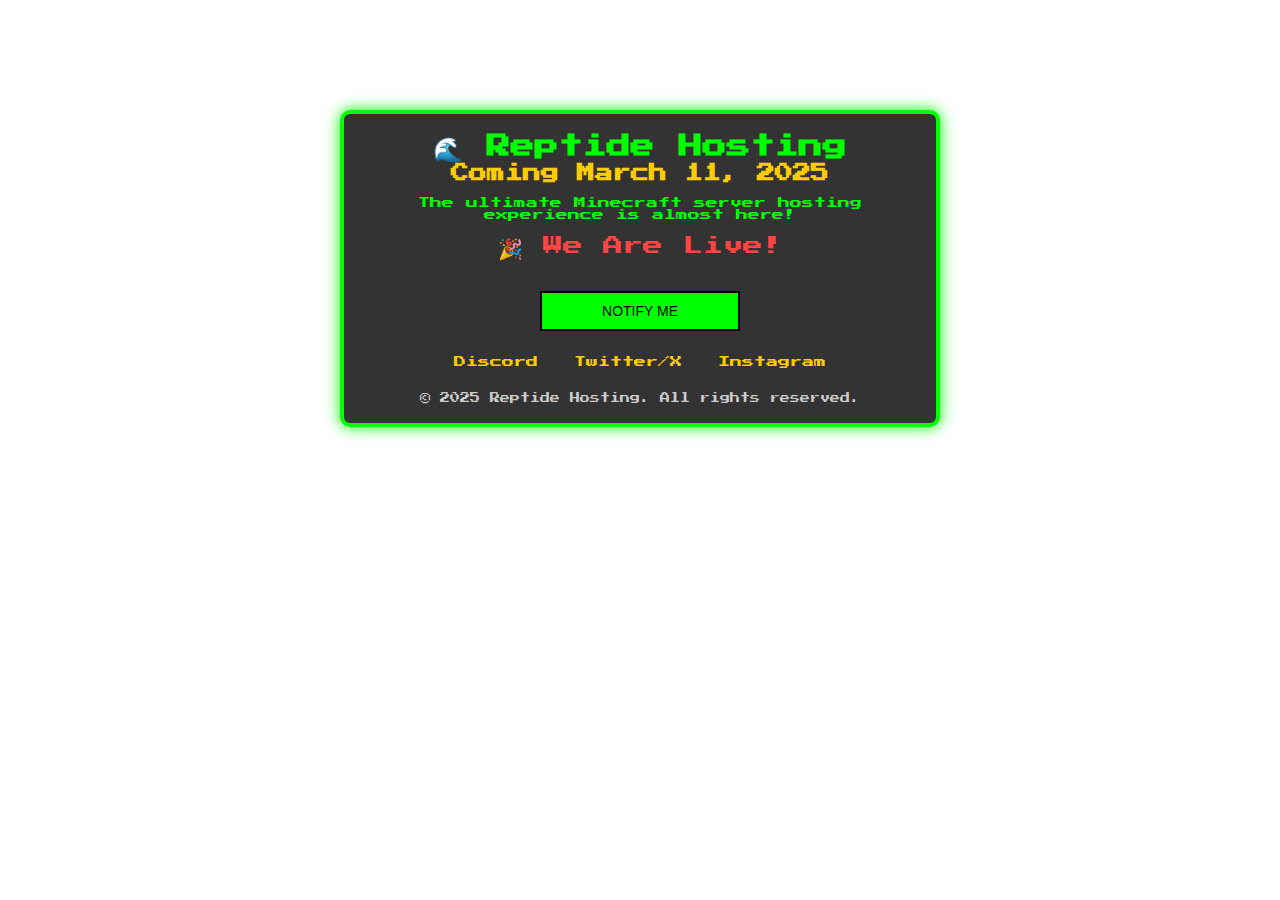
<file: index.html>
<!DOCTYPE html>
<html lang="en">
<head>
    <meta charset="UTF-8">
    <meta name="viewport" content="width=device-width, initial-scale=1.0">
    <title>Reptide Hosting - Coming Soon</title>
    <style>
        @import url('https://fonts.googleapis.com/css2?family=Press+Start+2P&display=swap');

        * {
            margin: 0;
            padding: 0;
            box-sizing: border-box;
        }

        body {
            background: url('https://wallpapercave.com/wp/wp2565076.png') no-repeat center center/cover;
            text-align: center;
            font-family: 'Press Start 2P', cursive;
            color: #00ff00;
            padding: 20px;
        }

        .container {
            background: rgba(0, 0, 0, 0.8);
            padding: 20px;
            width: 90%;
            max-width: 600px;
            margin: 10vh auto;
            border: 4px solid #00ff00;
            box-shadow: 0px 0px 15px #00ff00;
            border-radius: 10px;
        }

        h1 {
            font-size: 24px;
        }

        h2 {
            font-size: 18px;
            color: #ffcc00;
        }

        p {
            font-size: 12px;
            margin: 15px 0;
        }

        .countdown {
            font-size: 20px;
            color: #ff4444;
            margin: 15px 0;
            animation: fadeIn 1s ease-in-out infinite alternate;
        }

        @keyframes fadeIn {
            from { opacity: 0.5; }
            to { opacity: 1; }
        }

        .notify-btn {
            background: #00ff00;
            color: black;
            padding: 10px;
            border: 2px solid black;
            cursor: pointer;
            font-size: 14px;
            text-transform: uppercase;
            margin: 15px 0;
            width: 100%;
            max-width: 200px;
        }

        .notify-btn:hover {
            background: #ffcc00;
        }

        .social-links a {
            display: inline-block;
            color: #ffcc00;
            text-decoration: none;
            font-size: 12px;
            margin: 10px;
        }

        footer {
            margin-top: 15px;
            font-size: 10px;
            color: #ccc;
        }

        /* Mobile Responsiveness */
        @media (max-width: 600px) {
            h1 { font-size: 20px; }
            h2 { font-size: 16px; }
            p { font-size: 11px; }
            .container { width: 95%; padding: 15px; }
            .countdown { font-size: 16px; }
            .notify-btn { font-size: 12px; }
        }
    </style>
</head>
<body>

    <div class="container">
        <h1>🌊 Reptide Hosting</h1>
        <h2>Coming March 11, 2025</h2>
        <p>The ultimate Minecraft server hosting experience is almost here!</p>
        
        <div class="countdown" id="countdown">Loading...</div>

        <button class="notify-btn">Notify Me</button>
        
        <div class="social-links">
            <a href="https://discord.gg/j5dCYuFVZG">Discord</a>
            <a href="#">Twitter/X</a>
            <a href="#">Instagram</a>
        </div>

        <footer>© 2025 Reptide Hosting. All rights reserved.</footer>
    </div>

    <script>
        function updateCountdown() {
            const launchDate = new Date("March 11, 2025 00:00:00").getTime();
            const now = new Date().getTime();
            const timeLeft = launchDate - now;

            const days = Math.floor(timeLeft / (1000 * 60 * 60 * 24));
            const hours = Math.floor((timeLeft % (1000 * 60 * 60 * 24)) / (1000 * 60 * 60));
            const minutes = Math.floor((timeLeft % (1000 * 60 * 60)) / (1000 * 60));
            const seconds = Math.floor((timeLeft % (1000 * 60)) / 1000);

            if (timeLeft > 0) {
                document.getElementById("countdown").innerHTML = 
                    `🕒 ${days}d ${hours}h ${minutes}m ${seconds}s`;
            } else {
                document.getElementById("countdown").innerHTML = "🎉 We Are Live!";
            }
        }

        setInterval(updateCountdown, 1000);
        updateCountdown();
    </script>

</body>
</html>
</file>
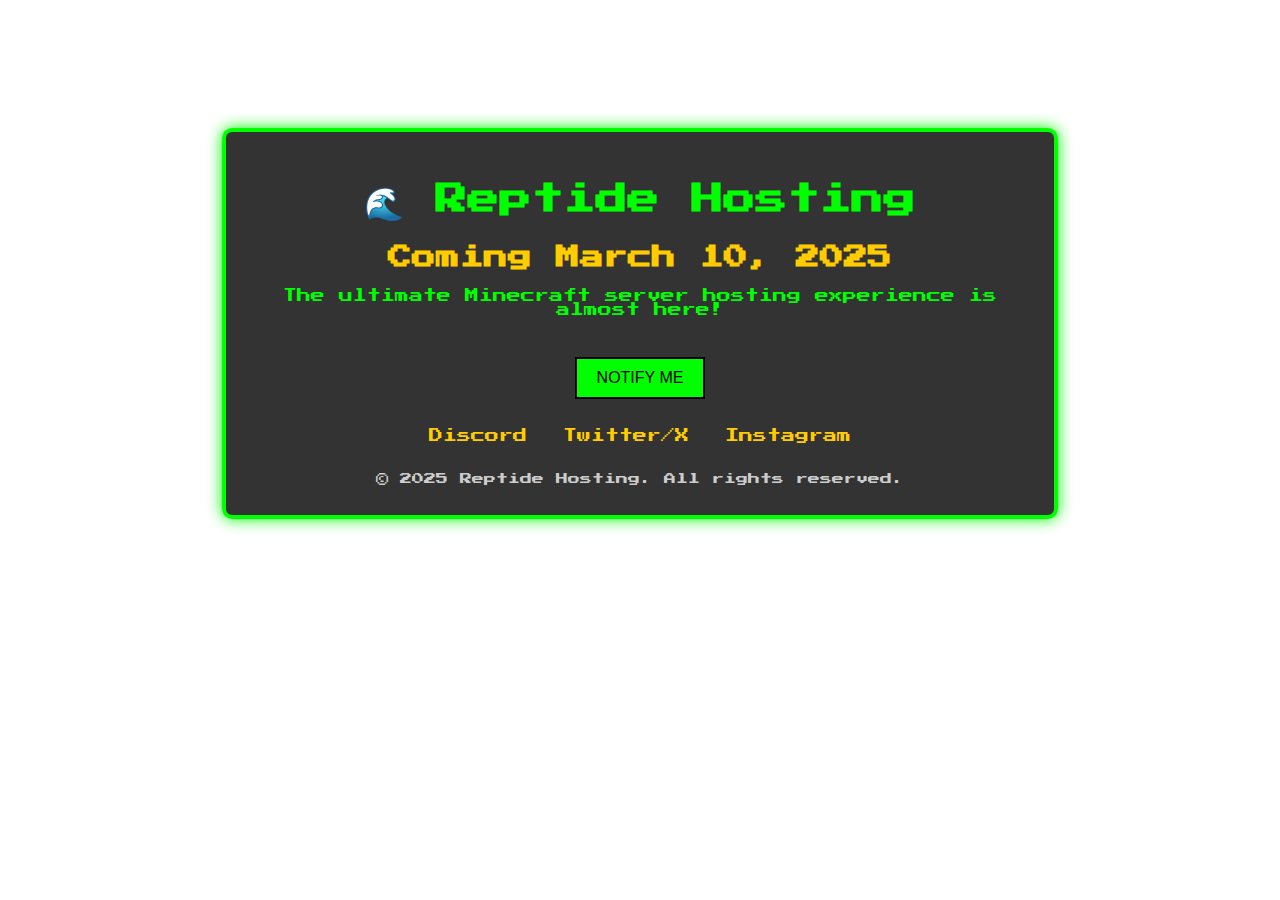
<file: goodbye.html>
<!DOCTYPE html>
<html lang="en">
<head>
    <meta charset="UTF-8">
    <meta name="viewport" content="width=device-width, initial-scale=1.0">
    <title>Reptide Hosting - Coming Soon</title>
    <style>
        @import url('https://fonts.googleapis.com/css2?family=Press+Start+2P&display=swap');

        body {
            background: url('https://wallpapercave.com/wp/wp2565076.png') no-repeat center center/cover;
            text-align: center;
            font-family: 'Press Start 2P', cursive;
            color: #00ff00;
            margin: 0;
            padding: 0;
        }

        .container {
            background: rgba(0, 0, 0, 0.8);
            padding: 30px;
            width: 60%;
            margin: 10% auto;
            border: 4px solid #00ff00;
            box-shadow: 0px 0px 15px #00ff00;
            border-radius: 10px;
        }

        h1 {
            font-size: 32px;
        }

        h2 {
            font-size: 24px;
            color: #ffcc00;
        }

        p {
            font-size: 14px;
            margin: 20px 0;
        }

        .notify-btn {
            background: #00ff00;
            color: black;
            padding: 10px 20px;
            border: 2px solid black;
            cursor: pointer;
            font-size: 16px;
            text-transform: uppercase;
            margin: 20px 0;
        }

        .notify-btn:hover {
            background: #ffcc00;
        }

        .social-links a {
            display: inline-block;
            color: #ffcc00;
            text-decoration: none;
            font-size: 14px;
            margin: 10px;
        }

        footer {
            margin-top: 20px;
            font-size: 12px;
            color: #ccc;
        }
    </style>
</head>
<body>

    <div class="container">
        <h1>🌊 Reptide Hosting</h1>
        <h2>Coming March 10, 2025</h2>
        <p>The ultimate Minecraft server hosting experience is almost here!</p>
        
        <button class="notify-btn">Notify Me</button>
        
        <div class="social-links">
            <a href="#">Discord</a>
            <a href="#">Twitter/X</a>
            <a href="#">Instagram</a>
        </div>

        <footer>© 2025 Reptide Hosting. All rights reserved.</footer>
    </div>

</body>
</html>
</file>
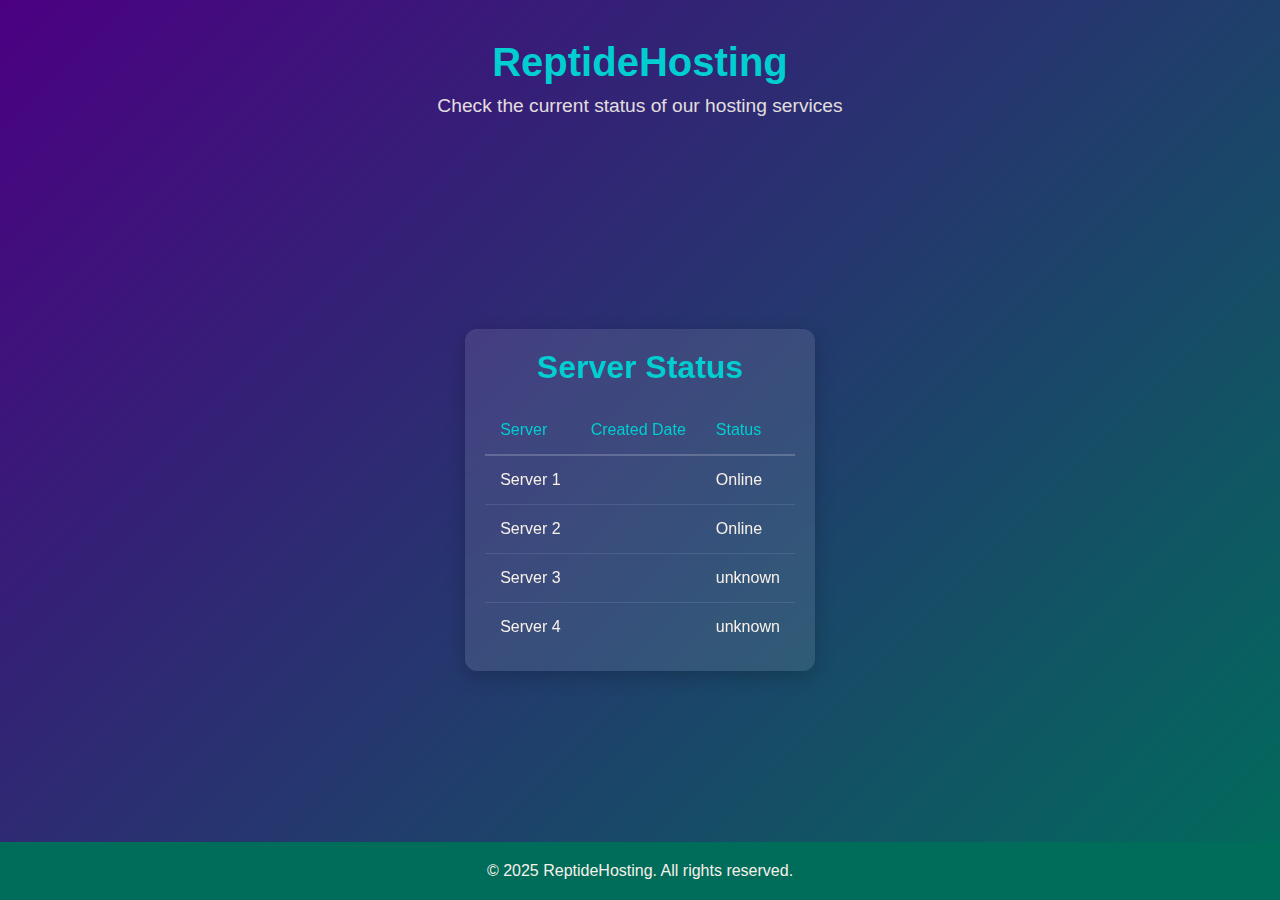
<file: Status.html>
<!DOCTYPE html>
<html lang="en">
<head>
    <meta charset="UTF-8">
    <meta name="viewport" content="width=device-width, initial-scale=1.0">
    <title>ReptideHosting Server Status</title>
    <style>
        * {
            margin: 0;
            padding: 0;
            box-sizing: border-box;
            font-family: 'Poppins', sans-serif;
        }

        body {
            background: linear-gradient(135deg, #4B0082, #006D5B); /* Purple to teal gradient */
            color: #F8F1E9; /* Soft off-white */
            min-height: 100vh;
            display: flex;
            flex-direction: column;
            justify-content: space-between;
        }

        /* Header */
        .header {
            text-align: center;
            padding: 40px 20px;
        }

        .header h1 {
            font-size: 2.5em;
            color: #00CED1; /* Bright cyan */
            margin-bottom: 10px;
        }

        .header p {
            font-size: 1.2em;
            color: #F8F1E9;
            opacity: 0.9;
        }

        /* Server Status List */
        .status-list {
            max-width: 900px;
            margin: 0 auto;
            padding: 20px;
            background: rgba(255, 255, 255, 0.1); /* Semi-transparent white */
            border-radius: 12px;
            box-shadow: 0 6px 20px rgba(0, 0, 0, 0.2);
            backdrop-filter: blur(10px); /* Glass effect */
        }

        .status-list h2 {
            font-size: 2em;
            color: #00CED1; /* Bright cyan */
            margin-bottom: 20px;
            text-align: center;
        }

        .status-table {
            width: 100%;
            border-collapse: collapse;
        }

        .status-table th, .status-table td {
            padding: 15px;
            text-align: left;
            font-size: 1em;
        }

        .status-table th {
            color: #00CED1; /* Bright cyan */
            font-weight: 500;
            border-bottom: 2px solid rgba(255, 255, 255, 0.2);
        }

        .status-table td {
            color: #F8F1E9;
            border-bottom: 1px solid rgba(255, 255, 255, 0.1);
        }

        .status-table tr:last-child td {
            border-bottom: none;
        }

        .status-table .status {
            font-weight: 500;
        }

        .status-online { color: #32CD32; } /* Enchanted green */
        .status-offline { color: #8B0000; } /* Dark crimson */
        .status-error { color: #FFA500; } /* Glowing orange */
        .status-maintenance { color: #4682B4; } /* Mysterious blue-gray */

        .status-table tr {
            transition: background 0.3s ease;
        }

        .status-table tr:hover {
            background: rgba(255, 255, 255, 0.05);
        }

        /* Footer */
        .footer {
            background-color: #006D5B; /* Deep teal */
            color: #F8F1E9;
            padding: 20px;
            text-align: center;
            width: 100%;
        }

        /* Responsive Design */
        @media (max-width: 768px) {
            .status-table th, .status-table td {
                font-size: 0.9em;
                padding: 10px;
            }

            .header h1 {
                font-size: 2em;
            }

            .status-list h2 {
                font-size: 1.5em;
            }
        }

        @media (max-width: 600px) {
            .status-table th, .status-table td {
                display: block;
                text-align: center;
                padding: 8px;
            }

            .status-table tr {
                margin-bottom: 15px;
                display: block;
                border-bottom: 1px solid rgba(255, 255, 255, 0.1);
            }

            .status-table th {
                display: none;
            }

            .status-table td::before {
                content: attr(data-label);
                font-weight: bold;
                color: #00CED1;
                display: block;
                margin-bottom: 5px;
            }
        }
    </style>
</head>
<body>
    <!-- Header -->
    <div class="header">
        <h1>ReptideHosting</h1>
        <p>Check the current status of our hosting services</p>
    </div>

    <!-- Server Status List -->
    <div class="status-list">
        <h2>Server Status</h2>
        <table class="status-table">
            <thead>
                <tr>
                    <th>Server</th>
                    <th>Created Date</th>
                    <th>Status</th>
                </tr>
            </thead>
            <tbody>
                <tr>
                    <td data-label="Server">Server 1</td>
                    <td data-label="Created Date"></td>
                    <td data-label="Status" class="status status-online">Online</td>
                </tr>
                <tr>
                    <td data-label="Server">Server 2</td>
                    <td data-label="Created Date"></td>
                    <td data-label="Status" class="status status-online">Online</td>
                </tr>
                <tr>
                    <td data-label="Server">Server 3</td>
                    <td data-label="Created Date"></td>
                    <td data-label="Status" class="status status-error">unknown</td>
                </tr>
                <tr>
                    <td data-label="Server">Server 4</td>
                    <td data-label="Created Date"></td>
                    <td data-label="Status" class="status status-maintenance">unknown</td>
                </tr>
            </tbody>
        </table>
    </div>

    <!-- Footer -->
    <div class="footer">
        <p>© 2025 ReptideHosting. All rights reserved.</p>
    </div>
</body>
</html>
</file>
